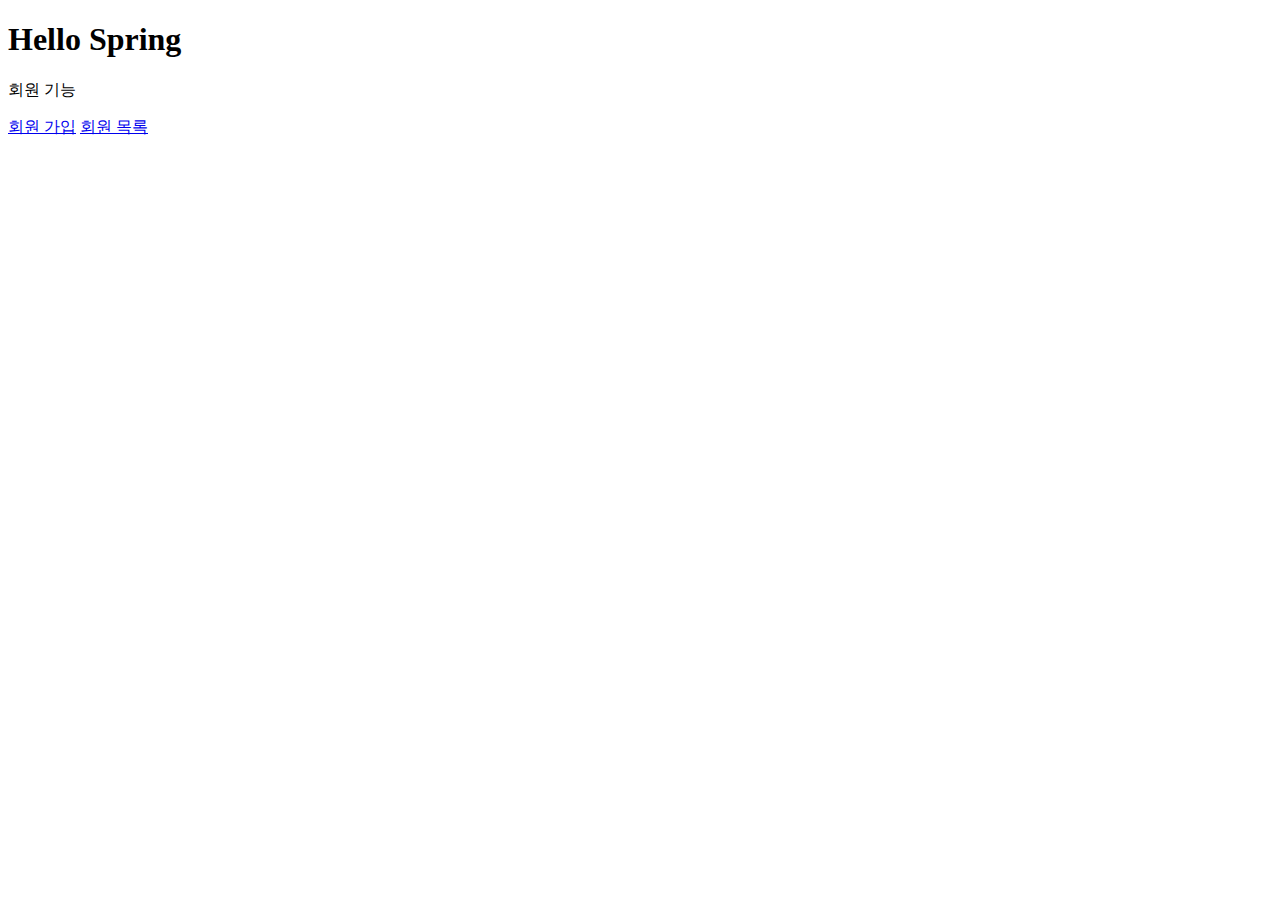
<file: src/main/resources/templates/home.html>
<!DOCTYPE HTML>
<html xmlns:th="http://www.thymeleaf.org">
<body>
<div class="container">
    <div>
        <h1>Hello Spring</h1>
        <p>회원 기능</p>
        <p>
            <a href="/members/new">회원 가입</a>
            <a href="/members">회원 목록</a>
        </p>
    </div>
</div> <!-- /container -->
</body>
</html>
</file>
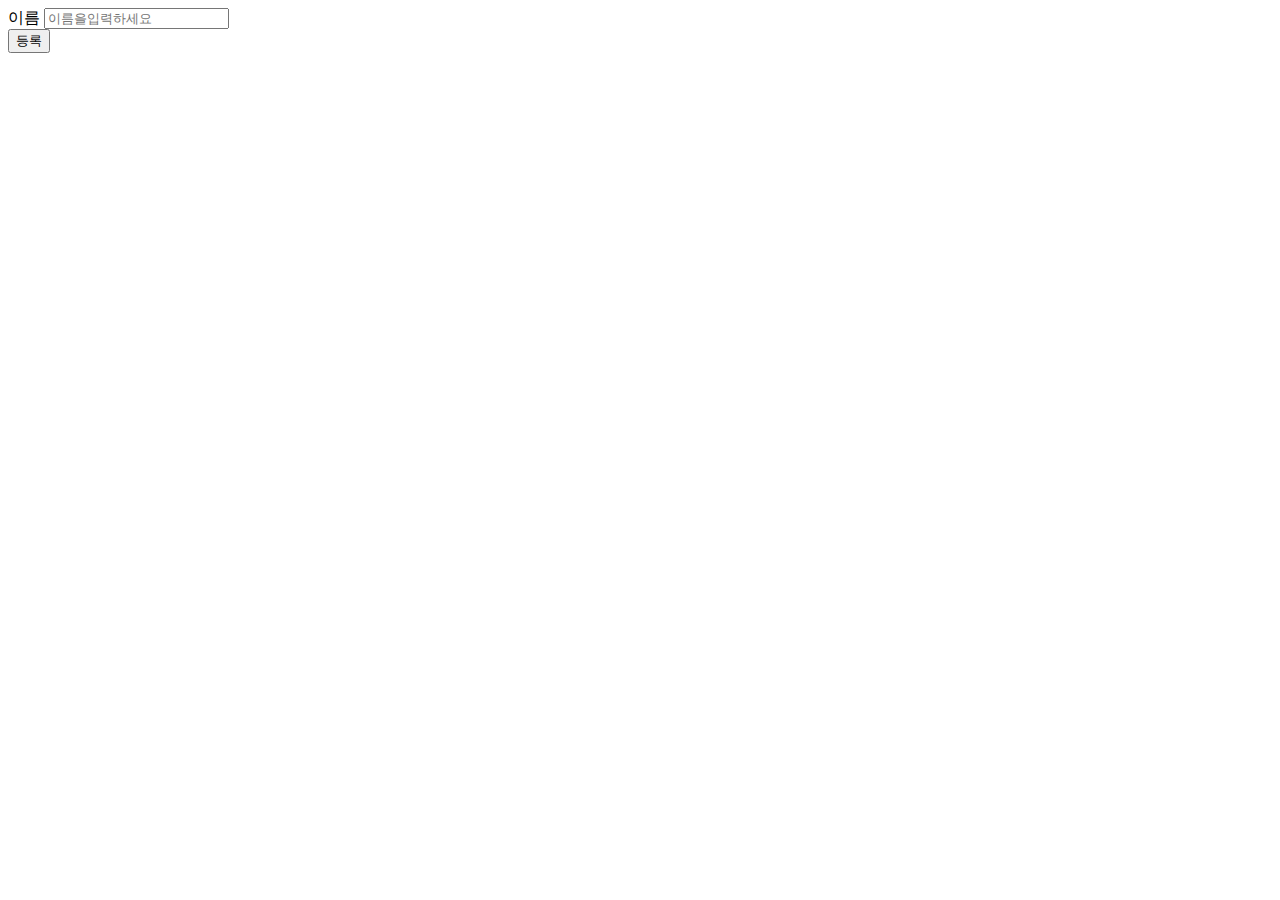
<file: src/main/resources/templates/members/createMemberForm.html>
<!DOCTYPE HTML>
<html xmlns:th="http://www.thymeleaf.org">
<body>
<div class="container">
  <form action="/members/new" method="post">
    <div class="form-group">
      <label for="name">이름</label>
      <input type="text" id="name" name="name" placeholder="이름을
입력하세요">
    </div>
    <button type="submit">등록</button>
  </form>
</div> <!-- /container -->
</body>
</html>
</file>
